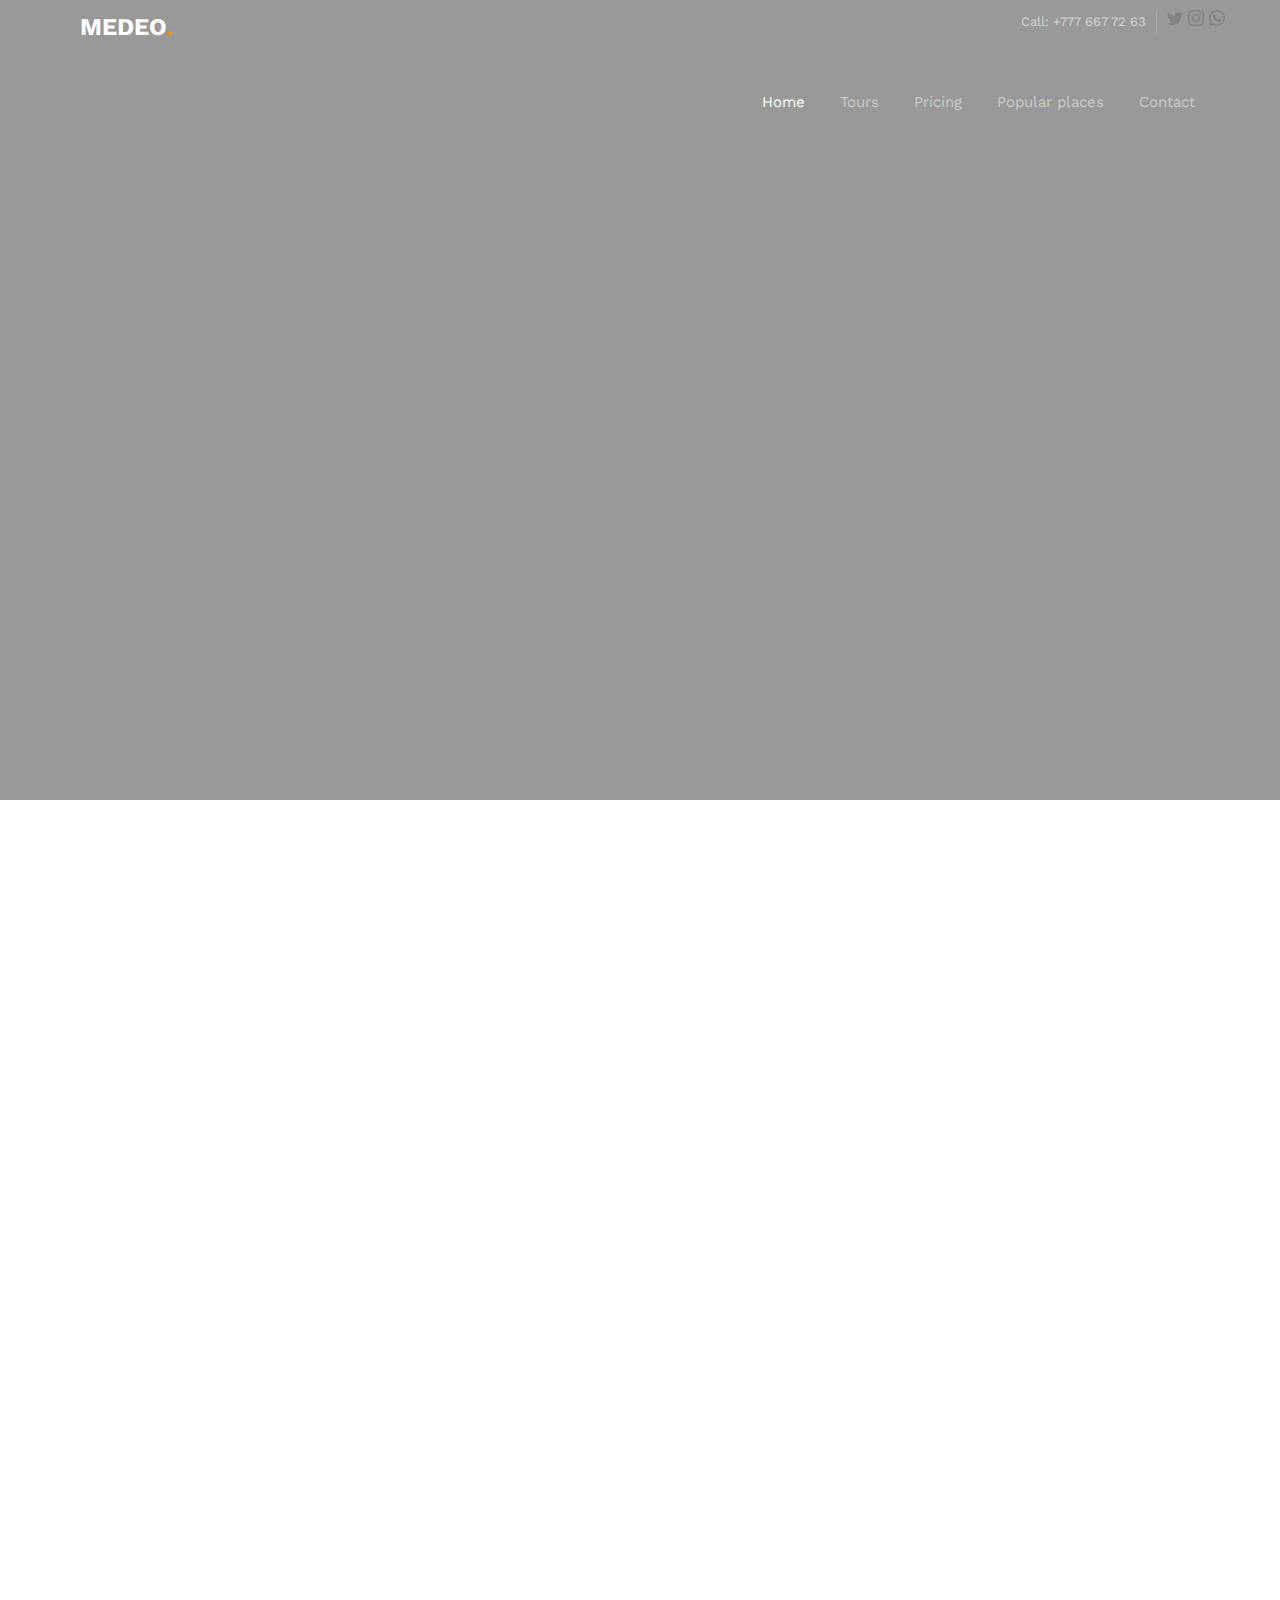
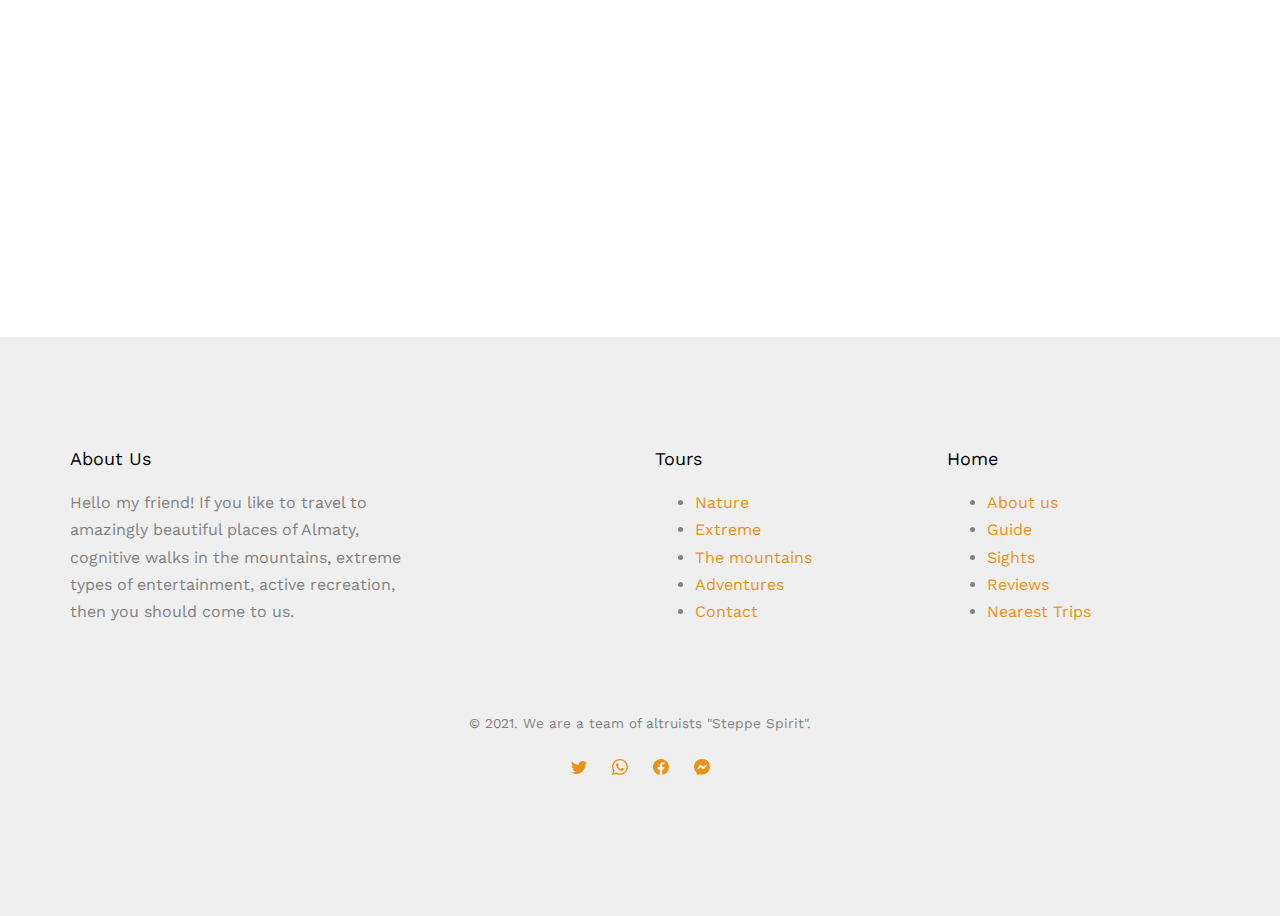
<file: pricing.html>
<!DOCTYPE HTML>
	<html>
		<head>
		<meta charset="utf-8">
		<meta http-equiv="X-UA-Compatible" content="IE=edge">
		<title>Learn &mdash; Tourists</title>
		<meta name="viewport" content="width=device-width, initial-scale=1">
		 
		<link href="https://fonts.googleapis.com/css?family=Work+Sans:300,400,500,700,800" rel="stylesheet">
		
		 
		<link rel="stylesheet" href="css/animate.css">
		<link rel="stylesheet" href="css/icomoon.css">
		<link rel="stylesheet" href="css/bootstrap.css">
		<link rel="stylesheet" href="css/magnific-popup.css">
		<link rel="stylesheet" href="css/owl.carousel.min.css">
		<link rel="stylesheet" href="css/owl.theme.default.min.css">
		<link rel="stylesheet" href="css/style.css">
	
		<script src="js/modernizr-2.6.2.min.js"></script>
		 
	
		</head>
		<body>
			
		 
		<div id="learn">
		<nav class="nav" >
			<div class="top">
				<div class="container">
					<div class="row">
						<div class="col-xs-1">
							<div id="logo"><a href="index.html">Medeo<span>.</span></a></div>
						  </div>
						  <div class="col-xs-20 text-right">
							<p class="num">Call: +777 667 72 63 </p>
							<ul class="social">
								<svg xmlns="http://www.w3.org/2000/svg" width="16" height="16" fill="currentColor" class="bi bi-twitter" viewBox="0 0 16 16">
									<path d="M5.026 15c6.038 0 9.341-5.003 9.341-9.334 0-.14 0-.282-.006-.422A6.685 6.685 0 0 0 16 3.542a6.658 6.658 0 0 1-1.889.518 3.301 3.301 0 0 0 1.447-1.817 6.533 6.533 0 0 1-2.087.793A3.286 3.286 0 0 0 7.875 6.03a9.325 9.325 0 0 1-6.767-3.429 3.289 3.289 0 0 0 1.018 4.382A3.323 3.323 0 0 1 .64 6.575v.045a3.288 3.288 0 0 0 2.632 3.218 3.203 3.203 0 0 1-.865.115 3.23 3.23 0 0 1-.614-.057 3.283 3.283 0 0 0 3.067 2.277A6.588 6.588 0 0 1 .78 13.58a6.32 6.32 0 0 1-.78-.045A9.344 9.344 0 0 0 5.026 15z"/>
								</svg>
								  <svg xmlns="http://www.w3.org/2000/svg" width="16" height="16" fill="currentColor" class="bi bi-instagram" viewBox="0 0 16 16">
									<path d="M8 0C5.829 0 5.556.01 4.703.048 3.85.088 3.269.222 2.76.42a3.917 3.917 0 0 0-1.417.923A3.927 3.927 0 0 0 .42 2.76C.222 3.268.087 3.85.048 4.7.01 5.555 0 5.827 0 8.001c0 2.172.01 2.444.048 3.297.04.852.174 1.433.372 1.942.205.526.478.972.923 1.417.444.445.89.719 1.416.923.51.198 1.09.333 1.942.372C5.555 15.99 5.827 16 8 16s2.444-.01 3.298-.048c.851-.04 1.434-.174 1.943-.372a3.916 3.916 0 0 0 1.416-.923c.445-.445.718-.891.923-1.417.197-.509.332-1.09.372-1.942C15.99 10.445 16 10.173 16 8s-.01-2.445-.048-3.299c-.04-.851-.175-1.433-.372-1.941a3.926 3.926 0 0 0-.923-1.417A3.911 3.911 0 0 0 13.24.42c-.51-.198-1.092-.333-1.943-.372C10.443.01 10.172 0 7.998 0h.003zm-.717 1.442h.718c2.136 0 2.389.007 3.232.046.78.035 1.204.166 1.486.275.373.145.64.319.92.599.28.28.453.546.598.92.11.281.24.705.275 1.485.039.843.047 1.096.047 3.231s-.008 2.389-.047 3.232c-.035.78-.166 1.203-.275 1.485a2.47 2.47 0 0 1-.599.919c-.28.28-.546.453-.92.598-.28.11-.704.24-1.485.276-.843.038-1.096.047-3.232.047s-2.39-.009-3.233-.047c-.78-.036-1.203-.166-1.485-.276a2.478 2.478 0 0 1-.92-.598 2.48 2.48 0 0 1-.6-.92c-.109-.281-.24-.705-.275-1.485-.038-.843-.046-1.096-.046-3.233 0-2.136.008-2.388.046-3.231.036-.78.166-1.204.276-1.486.145-.373.319-.64.599-.92.28-.28.546-.453.92-.598.282-.11.705-.24 1.485-.276.738-.034 1.024-.044 2.515-.045v.002zm4.988 1.328a.96.96 0 1 0 0 1.92.96.96 0 0 0 0-1.92zm-4.27 1.122a4.109 4.109 0 1 0 0 8.217 4.109 4.109 0 0 0 0-8.217zm0 1.441a2.667 2.667 0 1 1 0 5.334 2.667 2.667 0 0 1 0-5.334z"/>
								  </svg>
								  <svg xmlns="http://www.w3.org/2000/svg" width="16" height="16" fill="currentColor" class="bi bi-whatsapp" viewBox="0 0 16 16">
									<path d="M13.601 2.326A7.854 7.854 0 0 0 7.994 0C3.627 0 .068 3.558.064 7.926c0 1.399.366 2.76 1.057 3.965L0 16l4.204-1.102a7.933 7.933 0 0 0 3.79.965h.004c4.368 0 7.926-3.558 7.93-7.93A7.898 7.898 0 0 0 13.6 2.326zM7.994 14.521a6.573 6.573 0 0 1-3.356-.92l-.24-.144-2.494.654.666-2.433-.156-.251a6.56 6.56 0 0 1-1.007-3.505c0-3.626 2.957-6.584 6.591-6.584a6.56 6.56 0 0 1 4.66 1.931 6.557 6.557 0 0 1 1.928 4.66c-.004 3.639-2.961 6.592-6.592 6.592zm3.615-4.934c-.197-.099-1.17-.578-1.353-.646-.182-.065-.315-.099-.445.099-.133.197-.513.646-.627.775-.114.133-.232.148-.43.05-.197-.1-.836-.308-1.592-.985-.59-.525-.985-1.175-1.103-1.372-.114-.198-.011-.304.088-.403.087-.088.197-.232.296-.346.1-.114.133-.198.198-.33.065-.134.034-.248-.015-.347-.05-.099-.445-1.076-.612-1.47-.16-.389-.323-.335-.445-.34-.114-.007-.247-.007-.38-.007a.729.729 0 0 0-.529.247c-.182.198-.691.677-.691 1.654 0 .977.71 1.916.81 2.049.098.133 1.394 2.132 3.383 2.992.47.205.84.326 1.129.418.475.152.904.129 1.246.08.38-.058 1.171-.48 1.338-.943.164-.464.164-.86.114-.943-.049-.084-.182-.133-.38-.232z"/>
								  </svg>
							</svg>
								 
							</ul>
						</div>
					</div>
				</div>
			</div>
			<div class="top-menu">
				<div class="container">
					<div class="row">
						<div class="col-xs-1">
	
						</div>
						<div class="col-xs-11 text-right menu-1">
							<ul>
								<li class="active"><a href="index.html">Home</a></li>
								<li><a href="tours.html">Tours</a></li>
								<li><a href="pricing.html">Pricing</a></li>
								 
								<li class="has-dropdown">
									<a href="blog.html">Popular places</a>
									<ul class="dropdown">
										<li><a href="medeu.html">Medeu</a></li>
										<li><a href="shymbulak.html">Shymbulak</a></li>
										<li><a href="sharyn.html">Sharyn</a></li>
										<li><a href="kayindy.html">Kayindy</a></li>
										<li><a href="koktobe.html">Koktobe</a></li>
									</ul>
								</li>
								<li><a href="contact.html">Contact</a></li>
								 
							 
							</ul>
						</div>
					</div>
					
				</div>
			</div>
		</nav>
	
		<header id="header" class="cover" role="banner" style="background-image:url(https://kazaknews.kz/wp-content/uploads/2019/11/8cf1ed4e-4231-4c9a-a58d-00dd8ac74923.jpeg);" data-stellar-background-ratio="0.5">
			<div class="overlay"></div>
			<div class="container">
				<div class="row">
					<div class="col-md-8 col-md-offset-2 text-center">
						<div class="display-t">
							<div class="display-tc animate-box" data-animate-effect="fadeIn">
								<h1>Pricing Plan</h1>
								 
							</div>
						</div>
					</div>
				</div>
			</div>
		</header>
	
		<div id="pricing1">
			<div class="container">
				<div class="row">
					<div class="pricing">
						<div class="col-md-3 animate-box">
							<div class="price-box">
								<h2 class="pricing-plan"> Kolsai-Kayindy-Charyn-Cheryny</h2>
								<div class="price"><sup class="currency">$</sup>9<small>2 DAYS</small></div>
								<ul class="classes">
									<li>Comfortable transfer</li>
									<li class="color">Accommodation in guest houses in Saty settlement</li>
									<li>Meals (breakfast and dinner on the first day; breakfast and lunch on the second)</li>
									<li class="color">Entrance fees to the national parks "Kolsai Lakes" and "Charynsky"</li>
									<li> Travel by UAZ to Kayinda</li>
									<li> Evening program</li>
								 
								 
				
								</ul>
								<a href="#" class="btn btn-select-plan btn-sm">Select Plan</a>
							</div>
						</div>
	
						<div class="col-md-3 animate-box">
							<div class="price-box">
								<h2 class="pricing-plan"> Kolsai Island, Kaindy Island, Charyn</h2>
								<div class="price"><sup class="currency">$</sup>77<small>3 DAYS</small></div>
								<ul class="classes">
									<li>Comfortable transfer</li>
									<li class="color">Santa Claus and Snow Maiden</li>
									<li>‌Festive Dinner</li>
									<li class="color">‌Welcome drink and buffet</li>
									<li> New Year show program</li>
									<li class="color">Entrance fees to the national parks "Kolsai Lakes" and "Charynsky"</li>
									<li>Travel by UAZ to Kayinda</li>
								</ul>
							 
								<a href="#" class="btn btn-select-plan btn-sm">Select Plan</a>
							</div>
						</div>
	
						<div class="col-md-3 animate-box">
							<div class="price-box ">
								<h2 class="pricing-plan"> House in the mountains</h2>
								<div class="price"><sup class="currency">$</sup>88<small>1 DAYS</small></div>
								<ul class="classes">
									<li>House</li>
									<li class="color">Bath for 1 hour  </li>
									<li>Breakfast products</li>
									<li class="color">Projector (large screen for watching movies)</li>
									<li>Brazier (firewood, coals must be brought with you)</li>
									<li class="color">Wi-fi in the house</li>
									<li>All the necessary accessories for your convenience: bathrobes, hairdryer, slippers, towels</li>
								</ul>
							 
								<a href="#" class="btn btn-select-plan btn-sm">Select Plan</a>
							</div>
						</div>
	
						<div class="col-md-3 animate-box">
							<div class="price-box">
								<h2 class="pricing-plan">Skiing in the ski resort Karakol.</h2>
								<div class="price"><sup class="currency">$</sup>178<small>5 DAYS</small></div>
								<ul class="classes">
									<li>Transfer Almaty - Karakol - Almaty</li>
									<li class="color">Accommodation in the best hotels in the city of Karakol</li>
									<li>Transfer to the ski base and back( three days)</li>
									<li class="color">Breakfasts during your stay</li>
									<li>Dinner all days (during your stay and only in hotels)</li>
									<li class="color">Festive dinner at the Restaurant</li>
									 
								</ul>
							 
								<a href="#" class="btn btn-select-plan btn-sm">Select Plan</a>
							</div>
						</div>
					</div>
				</div>
			</div>
		</div>
		
		
		<div id="started" style="background-image:url(https://24.kz/images/AIGUL/96/4.jpg);">
			<div class="container">
				<div class="row animate-box">
					<div class="col-md-8 col-md-offset-2 text-center heading">
						 
						<h2>Book Soon</h2>
						<p>Until the New Year, there was very little time left! In anticipation of the New Year, fulfill your dream, and we will help you in this. Were you interested? If so, book as soon as possible. If not, then call the manager, you will be answered immediately
							Further prepare your eyes to the real winter beauty and do not forget the hot earrings and a thermos with tea.</p>
					</div>
				</div>
				<div class="row animate-box">
					<div class="col-md-8 col-md-offset-2 text-center">
						<p><a href="contact.html" class="btn btn-default btn-lg">Sign up</a></p>
					</div>
				</div>
			</div>
		</div>
		<footer id="footer" role="contentinfo">
			<div class="container">
				<div class="row row-pb-md">
					<div class="col-md-4 widget">
						<h4>About Us</h4>
						<p>Hello my friend! If you like to travel to amazingly beautiful places of Almaty,
							cognitive walks in the mountains, extreme types of entertainment, active recreation,
							 then you should come to us.</p>
					</div>
					<div class="col-md-2 col-sm-6 col-xs-6 col-md-push-2">
						<h4>Tours</h4>
						<ul class="footer-links">
							<li><a href="#">Nature</a></li>
							<li><a href="#">Extreme</a></li>
							<li><a href="#">The mountains</a></li>
							<li><a href="#">Adventures</a></li>
							<li><a href="#">Contact</a></li>
						</ul>
					</div>
	
					<div class="col-md-2 col-sm-4 col-xs-6 col-md-push-3">
						<h4> Home</h4>
						<ul class="footer-links">
							<li><a href="#">About us</a></li>
							<li><a href="#">Guide</a></li>
							<li><a href="#"> Sights</a></li>
							<li><a href="#"> Reviews</a></li>
							<li><a href="#">Nearest Trips</a></li>
						</ul>
					</div>
	
					 
				</div>
	
				<div class="row copyright">
					<div class="col-md-12 text-center">
						<p>
							<small class="block">&copy; 2021. We are a team of altruists "Steppe Spirit".</small> 
							<small class="block"> </small>
						</p>
						<p>
							<ul class="social-icons">
								<li><a><svg xmlns="http://www.w3.org/2000/svg" width="16" height="16" fill="currentColor" class="bi bi-twitter" viewBox="0 0 16 16">
									<path d="M5.026 15c6.038 0 9.341-5.003 9.341-9.334 0-.14 0-.282-.006-.422A6.685 6.685 0 0 0 16 3.542a6.658 6.658 0 0 1-1.889.518 3.301 3.301 0 0 0 1.447-1.817 6.533 6.533 0 0 1-2.087.793A3.286 3.286 0 0 0 7.875 6.03a9.325 9.325 0 0 1-6.767-3.429 3.289 3.289 0 0 0 1.018 4.382A3.323 3.323 0 0 1 .64 6.575v.045a3.288 3.288 0 0 0 2.632 3.218 3.203 3.203 0 0 1-.865.115 3.23 3.23 0 0 1-.614-.057 3.283 3.283 0 0 0 3.067 2.277A6.588 6.588 0 0 1 .78 13.58a6.32 6.32 0 0 1-.78-.045A9.344 9.344 0 0 0 5.026 15z"/>
								  </svg></a></li>
								<li><a ><svg xmlns="http://www.w3.org/2000/svg" width="16" height="16" fill="currentColor" class="bi bi-whatsapp" viewBox="0 0 16 16">
									<path d="M13.601 2.326A7.854 7.854 0 0 0 7.994 0C3.627 0 .068 3.558.064 7.926c0 1.399.366 2.76 1.057 3.965L0 16l4.204-1.102a7.933 7.933 0 0 0 3.79.965h.004c4.368 0 7.926-3.558 7.93-7.93A7.898 7.898 0 0 0 13.6 2.326zM7.994 14.521a6.573 6.573 0 0 1-3.356-.92l-.24-.144-2.494.654.666-2.433-.156-.251a6.56 6.56 0 0 1-1.007-3.505c0-3.626 2.957-6.584 6.591-6.584a6.56 6.56 0 0 1 4.66 1.931 6.557 6.557 0 0 1 1.928 4.66c-.004 3.639-2.961 6.592-6.592 6.592zm3.615-4.934c-.197-.099-1.17-.578-1.353-.646-.182-.065-.315-.099-.445.099-.133.197-.513.646-.627.775-.114.133-.232.148-.43.05-.197-.1-.836-.308-1.592-.985-.59-.525-.985-1.175-1.103-1.372-.114-.198-.011-.304.088-.403.087-.088.197-.232.296-.346.1-.114.133-.198.198-.33.065-.134.034-.248-.015-.347-.05-.099-.445-1.076-.612-1.47-.16-.389-.323-.335-.445-.34-.114-.007-.247-.007-.38-.007a.729.729 0 0 0-.529.247c-.182.198-.691.677-.691 1.654 0 .977.71 1.916.81 2.049.098.133 1.394 2.132 3.383 2.992.47.205.84.326 1.129.418.475.152.904.129 1.246.08.38-.058 1.171-.48 1.338-.943.164-.464.164-.86.114-.943-.049-.084-.182-.133-.38-.232z"/>
								  </svg></a></li>
								<li><a><svg xmlns="http://www.w3.org/2000/svg" width="16" height="16" fill="currentColor" class="bi bi-facebook" viewBox="0 0 16 16">
									<path d="M16 8.049c0-4.446-3.582-8.05-8-8.05C3.58 0-.002 3.603-.002 8.05c0 4.017 2.926 7.347 6.75 7.951v-5.625h-2.03V8.05H6.75V6.275c0-2.017 1.195-3.131 3.022-3.131.876 0 1.791.157 1.791.157v1.98h-1.009c-.993 0-1.303.621-1.303 1.258v1.51h2.218l-.354 2.326H9.25V16c3.824-.604 6.75-3.934 6.75-7.951z"/>
								  </svg></a></li>
								<li><a><svg xmlns="http://www.w3.org/2000/svg" width="16" height="16" fill="currentColor" class="bi bi-messenger" viewBox="0 0 16 16">
									<path d="M0 7.76C0 3.301 3.493 0 8 0s8 3.301 8 7.76-3.493 7.76-8 7.76c-.81 0-1.586-.107-2.316-.307a.639.639 0 0 0-.427.03l-1.588.702a.64.64 0 0 1-.898-.566l-.044-1.423a.639.639 0 0 0-.215-.456C.956 12.108 0 10.092 0 7.76zm5.546-1.459-2.35 3.728c-.225.358.214.761.551.506l2.525-1.916a.48.48 0 0 1 .578-.002l1.869 1.402a1.2 1.2 0 0 0 1.735-.32l2.35-3.728c.226-.358-.214-.761-.551-.506L9.728 7.381a.48.48 0 0 1-.578.002L7.281 5.98a1.2 1.2 0 0 0-1.735.32z"/>
								  </svg></a></li>
							</ul>
						</p>
					</div>
				</div>
	
			</div>
		</footer>
		
	
		<div class="gototop js-top">
			<a href="#" class="js-gotop"><i class="icon-arrow-up"></i></a>
		</div>
		
	 
		<script src="js/jquery.min.js"></script>
		<script src="js/jquery.easing.1.3.js"></script>
		<script src="js/bootstrap.min.js"></script>
		<script src="js/jquery.waypoints.min.js"></script>
		<script src="js/jquery.stellar.min.js"></script>
		<script src="js/owl.carousel.min.js"></script>
		<script src="js/jquery.countTo.js"></script>
		<script src="js/jquery.magnific-popup.min.js"></script>
		<script src="js/magnific-popup-options.js"></script>
		<script src="js/main.js"></script>
	
		</body>
	</html>
</file>
<file: css/icomoon.css>
@font-face {
  font-family: 'icomoon';
  src:  url('../fonts/icomoon/icomoon.eot?6iuir');
  src:  url('../fonts/icomoon/icomoon.eot?6iuir#iefix') format('embedded-opentype'),
    url('../fonts/icomoon/icomoon.ttf?6iuir') format('truetype'),
    url('../fonts/icomoon/icomoon.woff?6iuir') format('woff'),
    url('../fonts/icomoon/icomoon.svg?6iuir#icomoon') format('svg');
  font-weight: normal;
  font-style: normal;
}

[class^="icon-"], [class*=" icon-"] {
  /* use !important to prevent issues with browser extensions that change fonts */
  font-family: 'icomoon' !important;
  /*speak: none;*/
  font-style: normal;
  font-weight: normal;
  font-variant: normal;
  text-transform: none;
  line-height: 1;

  /* Better Font Rendering =========== */
  -webkit-font-smoothing: antialiased;
  -moz-osx-font-smoothing: grayscale;
}

.icon-eye:before {
  content: "\e000";
}
.icon-paper-clip:before {
  content: "\e001";
}
.icon-mail:before {
  content: "\e002";
}
.icon-toggle:before {
  content: "\e003";
}
.icon-layout:before {
  content: "\e004";
}
.icon-link:before {
  content: "\e005";
}
.icon-bell:before {
  content: "\e006";
}
.icon-lock:before {
  content: "\e007";
}
.icon-unlock:before {
  content: "\e008";
}
.icon-ribbon:before {
  content: "\e009";
}
.icon-image:before {
  content: "\e010";
}
.icon-signal:before {
  content: "\e011";
}
.icon-target:before {
  content: "\e012";
}
.icon-clipboard:before {
  content: "\e013";
}
.icon-clock:before {
  content: "\e014";
}
.icon-watch:before {
  content: "\e015";
}
.icon-air-play:before {
  content: "\e016";
}
.icon-camera:before {
  content: "\e017";
}
.icon-video:before {
  content: "\e018";
}
.icon-disc:before {
  content: "\e019";
}
.icon-printer:before {
  content: "\e020";
}
.icon-monitor:before {
  content: "\e021";
}
.icon-server:before {
  content: "\e022";
}
.icon-cog:before {
  content: "\e023";
}
.icon-heart:before {
  content: "\e024";
}
.icon-paragraph:before {
  content: "\e025";
}
.icon-align-justify:before {
  content: "\e026";
}
.icon-align-left:before {
  content: "\e027";
}
.icon-align-center:before {
  content: "\e028";
}
.icon-align-right:before {
  content: "\e029";
}
.icon-book:before {
  content: "\e030";
}
.icon-layers:before {
  content: "\e031";
}
.icon-stack:before {
  content: "\e032";
}
.icon-stack-2:before {
  content: "\e033";
}
.icon-paper:before {
  content: "\e034";
}
.icon-paper-stack:before {
  content: "\e035";
}
.icon-search:before {
  content: "\e036";
}
.icon-zoom-in:before {
  content: "\e037";
}
.icon-zoom-out:before {
  content: "\e038";
}
.icon-reply:before {
  content: "\e039";
}
.icon-circle-plus:before {
  content: "\e040";
}
.icon-circle-minus:before {
  content: "\e041";
}
.icon-circle-check:before {
  content: "\e042";
}
.icon-circle-cross:before {
  content: "\e043";
}
.icon-square-plus:before {
  content: "\e044";
}
.icon-square-minus:before {
  content: "\e045";
}
.icon-square-check:before {
  content: "\e046";
}
.icon-square-cross:before {
  content: "\e047";
}
.icon-microphone:before {
  content: "\e048";
}
.icon-record:before {
  content: "\e049";
}
.icon-skip-back:before {
  content: "\e050";
}
.icon-rewind:before {
  content: "\e051";
}
.icon-play:before {
  content: "\e052";
}
.icon-pause:before {
  content: "\e053";
}
.icon-stop:before {
  content: "\e054";
}
.icon-fast-forward:before {
  content: "\e055";
}
.icon-skip-forward:before {
  content: "\e056";
}
.icon-shuffle:before {
  content: "\e057";
}
.icon-repeat:before {
  content: "\e058";
}
.icon-folder:before {
  content: "\e059";
}
.icon-umbrella:before {
  content: "\e060";
}
.icon-moon:before {
  content: "\e061";
}
.icon-thermometer:before {
  content: "\e062";
}
.icon-drop:before {
  content: "\e063";
}
.icon-sun:before {
  content: "\e064";
}
.icon-cloud:before {
  content: "\e065";
}
.icon-cloud-upload:before {
  content: "\e066";
}
.icon-cloud-download:before {
  content: "\e067";
}
.icon-upload:before {
  content: "\e068";
}
.icon-download:before {
  content: "\e069";
}
.icon-location:before {
  content: "\e070";
}
.icon-location-2:before {
  content: "\e071";
}
.icon-map:before {
  content: "\e072";
}
.icon-battery:before {
  content: "\e073";
}
.icon-head:before {
  content: "\e074";
}
.icon-briefcase:before {
  content: "\e075";
}
.icon-speech-bubble:before {
  content: "\e076";
}
.icon-anchor:before {
  content: "\e077";
}
.icon-globe:before {
  content: "\e078";
}
.icon-box:before {
  content: "\e079";
}
.icon-reload:before {
  content: "\e080";
}
.icon-share:before {
  content: "\e081";
}
.icon-marquee:before {
  content: "\e082";
}
.icon-marquee-plus:before {
  content: "\e083";
}
.icon-marquee-minus:before {
  content: "\e084";
}
.icon-tag:before {
  content: "\e085";
}
.icon-power:before {
  content: "\e086";
}
.icon-command:before {
  content: "\e087";
}
.icon-alt:before {
  content: "\e088";
}
.icon-esc:before {
  content: "\e089";
}
.icon-bar-graph:before {
  content: "\e090";
}
.icon-bar-graph-2:before {
  content: "\e091";
}
.icon-pie-graph:before {
  content: "\e092";
}
.icon-star:before {
  content: "\e093";
}
.icon-arrow-left:before {
  content: "\e094";
}
.icon-arrow-right:before {
  content: "\e095";
}
.icon-arrow-up:before {
  content: "\e096";
}
.icon-arrow-down:before {
  content: "\e097";
}
.icon-volume:before {
  content: "\e098";
}
.icon-mute:before {
  content: "\e099";
}
.icon-content-right:before {
  content: "\e100";
}
.icon-content-left:before {
  content: "\e101";
}
.icon-grid:before {
  content: "\e102";
}
.icon-grid-2:before {
  content: "\e103";
}
.icon-columns:before {
  content: "\e104";
}
.icon-loader:before {
  content: "\e105";
}
.icon-bag:before {
  content: "\e106";
}
.icon-ban:before {
  content: "\e107";
}
.icon-flag:before {
  content: "\e108";
}
.icon-trash:before {
  content: "\e109";
}
.icon-expand:before {
  content: "\e110";
}
.icon-contract:before {
  content: "\e111";
}
.icon-maximize:before {
  content: "\e112";
}
.icon-minimize:before {
  content: "\e113";
}
.icon-plus:before {
  content: "\e114";
}
.icon-minus:before {
  content: "\e115";
}
.icon-check:before {
  content: "\e116";
}
.icon-cross:before {
  content: "\e117";
}
.icon-move:before {
  content: "\e118";
}
.icon-delete:before {
  content: "\e119";
}
.icon-menu:before {
  content: "\e120";
}
.icon-archive:before {
  content: "\e121";
}
.icon-inbox:before {
  content: "\e122";
}
.icon-outbox:before {
  content: "\e123";
}
.icon-file:before {
  content: "\e124";
}
.icon-file-add:before {
  content: "\e125";
}
.icon-file-subtract:before {
  content: "\e126";
}
.icon-help:before {
  content: "\e127";
}
.icon-open:before {
  content: "\e128";
}
.icon-ellipsis:before {
  content: "\e129";
}
.icon-add-to-list:before {
  content: "\e900";
}
.icon-classic-computer:before {
  content: "\e901";
}
.icon-controller-fast-backward:before {
  content: "\e902";
}
.icon-creative-commons-attribution:before {
  content: "\e903";
}
.icon-creative-commons-noderivs:before {
  content: "\e904";
}
.icon-creative-commons-noncommercial-eu:before {
  content: "\e905";
}
.icon-creative-commons-noncommercial-us:before {
  content: "\e906";
}
.icon-creative-commons-public-domain:before {
  content: "\e907";
}
.icon-creative-commons-remix:before {
  content: "\e908";
}
.icon-creative-commons-share:before {
  content: "\e909";
}
.icon-creative-commons-sharealike:before {
  content: "\e90a";
}
.icon-creative-commons:before {
  content: "\e90b";
}
.icon-document-landscape:before {
  content: "\e90c";
}
.icon-remove-user:before {
  content: "\e90d";
}
.icon-warning:before {
  content: "\e90e";
}
.icon-arrow-bold-down:before {
  content: "\e90f";
}
.icon-arrow-bold-left:before {
  content: "\e910";
}
.icon-arrow-bold-right:before {
  content: "\e911";
}
.icon-arrow-bold-up:before {
  content: "\e912";
}
.icon-arrow-down2:before {
  content: "\e913";
}
.icon-arrow-left2:before {
  content: "\e914";
}
.icon-arrow-long-down:before {
  content: "\e915";
}
.icon-arrow-long-left:before {
  content: "\e916";
}
.icon-arrow-long-right:before {
  content: "\e917";
}
.icon-arrow-long-up:before {
  content: "\e918";
}
.icon-arrow-right2:before {
  content: "\e919";
}
.icon-arrow-up2:before {
  content: "\e91a";
}
.icon-arrow-with-circle-down:before {
  content: "\e91b";
}
.icon-arrow-with-circle-left:before {
  content: "\e91c";
}
.icon-arrow-with-circle-right:before {
  content: "\e91d";
}
.icon-arrow-with-circle-up:before {
  content: "\e91e";
}
.icon-bookmark:before {
  content: "\e91f";
}
.icon-bookmarks:before {
  content: "\e920";
}
.icon-chevron-down:before {
  content: "\e921";
}
.icon-chevron-left:before {
  content: "\e922";
}
.icon-chevron-right:before {
  content: "\e923";
}
.icon-chevron-small-down:before {
  content: "\e924";
}
.icon-chevron-small-left:before {
  content: "\e925";
}
.icon-chevron-small-right:before {
  content: "\e926";
}
.icon-chevron-small-up:before {
  content: "\e927";
}
.icon-chevron-thin-down:before {
  content: "\e928";
}
.icon-chevron-thin-left:before {
  content: "\e929";
}
.icon-chevron-thin-right:before {
  content: "\e92a";
}
.icon-chevron-thin-up:before {
  content: "\e92b";
}
.icon-chevron-up:before {
  content: "\e92c";
}
.icon-chevron-with-circle-down:before {
  content: "\e92d";
}
.icon-chevron-with-circle-left:before {
  content: "\e92e";
}
.icon-chevron-with-circle-right:before {
  content: "\e92f";
}
.icon-chevron-with-circle-up:before {
  content: "\e930";
}
.icon-cloud2:before {
  content: "\e931";
}
.icon-controller-fast-forward:before {
  content: "\e932";
}
.icon-controller-jump-to-start:before {
  content: "\e933";
}
.icon-controller-next:before {
  content: "\e934";
}
.icon-controller-paus:before {
  content: "\e935";
}
.icon-controller-play:before {
  content: "\e936";
}
.icon-controller-record:before {
  content: "\e937";
}
.icon-controller-stop:before {
  content: "\e938";
}
.icon-controller-volume:before {
  content: "\e939";
}
.icon-dot-single:before {
  content: "\e93a";
}
.icon-dots-three-horizontal:before {
  content: "\e93b";
}
.icon-dots-three-vertical:before {
  content: "\e93c";
}
.icon-dots-two-horizontal:before {
  content: "\e93d";
}
.icon-dots-two-vertical:before {
  content: "\e93e";
}
.icon-download2:before {
  content: "\e93f";
}
.icon-emoji-flirt:before {
  content: "\e940";
}
.icon-flow-branch:before {
  content: "\e941";
}
.icon-flow-cascade:before {
  content: "\e942";
}
.icon-flow-line:before {
  content: "\e943";
}
.icon-flow-parallel:before {
  content: "\e944";
}
.icon-flow-tree:before {
  content: "\e945";
}
.icon-install:before {
  content: "\e946";
}
.icon-layers2:before {
  content: "\e947";
}
.icon-open-book:before {
  content: "\e948";
}
.icon-resize-100:before {
  content: "\e949";
}
.icon-resize-full-screen:before {
  content: "\e94a";
}
.icon-save:before {
  content: "\e94b";
}
.icon-select-arrows:before {
  content: "\e94c";
}
.icon-sound-mute:before {
  content: "\e94d";
}
.icon-sound:before {
  content: "\e94e";
}
.icon-trash2:before {
  content: "\e94f";
}
.icon-triangle-down:before {
  content: "\e950";
}
.icon-triangle-left:before {
  content: "\e951";
}
.icon-triangle-right:before {
  content: "\e952";
}
.icon-triangle-up:before {
  content: "\e953";
}
.icon-uninstall:before {
  content: "\e954";
}
.icon-upload-to-cloud:before {
  content: "\e955";
}
.icon-upload2:before {
  content: "\e956";
}
.icon-add-user:before {
  content: "\e957";
}
.icon-address:before {
  content: "\e958";
}
.icon-adjust:before {
  content: "\e959";
}
.icon-air:before {
  content: "\e95a";
}
.icon-aircraft-landing:before {
  content: "\e95b";
}
.icon-aircraft-take-off:before {
  content: "\e95c";
}
.icon-aircraft:before {
  content: "\e95d";
}
.icon-align-bottom:before {
  content: "\e95e";
}
.icon-align-horizontal-middle:before {
  content: "\e95f";
}
.icon-align-left2:before {
  content: "\e960";
}
.icon-align-right2:before {
  content: "\e961";
}
.icon-align-top:before {
  content: "\e962";
}
.icon-align-vertical-middle:before {
  content: "\e963";
}
.icon-archive2:before {
  content: "\e964";
}
.icon-area-graph:before {
  content: "\e965";
}
.icon-attachment:before {
  content: "\e966";
}
.icon-awareness-ribbon:before {
  content: "\e967";
}
.icon-back-in-time:before {
  content: "\e968";
}
.icon-back:before {
  content: "\e969";
}
.icon-bar-graph2:before {
  content: "\e96a";
}
.icon-battery2:before {
  content: "\e96b";
}
.icon-beamed-note:before {
  content: "\e96c";
}
.icon-bell2:before {
  content: "\e96d";
}
.icon-blackboard:before {
  content: "\e96e";
}
.icon-block:before {
  content: "\e96f";
}
.icon-book2:before {
  content: "\e970";
}
.icon-bowl:before {
  content: "\e971";
}
.icon-box2:before {
  content: "\e972";
}
.icon-briefcase2:before {
  content: "\e973";
}
.icon-browser:before {
  content: "\e974";
}
.icon-brush:before {
  content: "\e975";
}
.icon-bucket:before {
  content: "\e976";
}
.icon-cake:before {
  content: "\e977";
}
.icon-calculator:before {
  content: "\e978";
}
.icon-calendar:before {
  content: "\e979";
}
.icon-camera2:before {
  content: "\e97a";
}
.icon-ccw:before {
  content: "\e97b";
}
.icon-chat:before {
  content: "\e97c";
}
.icon-check2:before {
  content: "\e97d";
}
.icon-time-slot:before{
  content: "\e97d";
}
.icon-circle-with-cross:before {
  content: "\e97e";
}
.icon-circle-with-minus:before {
  content: "\e97f";
}
.icon-circle-with-plus:before {
  content: "\e980";
}
.icon-circle:before {
  content: "\e981";
}
.icon-circular-graph:before {
  content: "\e982";
}
.icon-clapperboard:before {
  content: "\e983";
}
.icon-clipboard2:before {
  content: "\e984";
}
.icon-clock2:before {
  content: "\e985";
}
.icon-code:before {
  content: "\e986";
}
.icon-cog2:before {
  content: "\e987";
}
.icon-colours:before {
  content: "\e988";
}
.icon-compass:before {
  content: "\e989";
}
.icon-copy:before {
  content: "\e98a";
}
.icon-credit-card:before {
  content: "\e98b";
}
.icon-credit:before {
  content: "\e98c";
}
.icon-cross2:before {
  content: "\e98d";
}
.icon-cup:before {
  content: "\e98e";
}
.icon-cw:before {
  content: "\e98f";
}
.icon-cycle:before {
  content: "\e990";
}
.icon-database:before {
  content: "\e991";
}
.icon-dial-pad:before {
  content: "\e992";
}
.icon-direction:before {
  content: "\e993";
}
.icon-document:before {
  content: "\e994";
}
.icon-documents:before {
  content: "\e995";
}
.icon-drink:before {
  content: "\e996";
}
.icon-drive:before {
  content: "\e997";
}
.icon-drop2:before {
  content: "\e998";
}
.icon-edit:before {
  content: "\e999";
}
.icon-email:before {
  content: "\e99a";
}
.icon-emoji-happy:before {
  content: "\e99b";
}
.icon-emoji-neutral:before {
  content: "\e99c";
}
.icon-emoji-sad:before {
  content: "\e99d";
}
.icon-erase:before {
  content: "\e99e";
}
.icon-eraser:before {
  content: "\e99f";
}
.icon-export:before {
  content: "\e9a0";
}
.icon-eye2:before {
  content: "\e9a1";
}
.icon-feather:before {
  content: "\e9a2";
}
.icon-flag2:before {
  content: "\e9a3";
}
.icon-flash:before {
  content: "\e9a4";
}
.icon-flashlight:before {
  content: "\e9a5";
}
.icon-flat-brush:before {
  content: "\e9a6";
}
.icon-folder-images:before {
  content: "\e9a7";
}
.icon-folder-music:before {
  content: "\e9a8";
}
.icon-folder-video:before {
  content: "\e9a9";
}
.icon-folder2:before {
  content: "\e9aa";
}
.icon-forward:before {
  content: "\e9ab";
}
.icon-funnel:before {
  content: "\e9ac";
}
.icon-game-controller:before {
  content: "\e9ad";
}
.icon-gauge:before {
  content: "\e9ae";
}
.icon-globe2:before {
  content: "\e9af";
}
.icon-graduation-cap:before {
  content: "\e9b0";
}
.icon-grid2:before {
  content: "\e9b1";
}
.icon-hair-cross:before {
  content: "\e9b2";
}
.icon-hand:before {
  content: "\e9b3";
}
.icon-heart-outlined:before {
  content: "\e9b4";
}
.icon-heart2:before {
  content: "\e9b5";
}
.icon-help-with-circle:before {
  content: "\e9b6";
}
.icon-help2:before {
  content: "\e9b7";
}
.icon-home:before {
  content: "\e9b8";
}
.icon-hour-glass:before {
  content: "\e9b9";
}
.icon-image-inverted:before {
  content: "\e9ba";
}
.icon-image2:before {
  content: "\e9bb";
}
.icon-images:before {
  content: "\e9bc";
}
.icon-inbox2:before {
  content: "\e9bd";
}
.icon-infinity:before {
  content: "\e9be";
}
.icon-info-with-circle:before {
  content: "\e9bf";
}
.icon-info:before {
  content: "\e9c0";
}
.icon-key:before {
  content: "\e9c1";
}
.icon-keyboard:before {
  content: "\e9c2";
}
.icon-lab-flask:before {
  content: "\e9c3";
}
.icon-landline:before {
  content: "\e9c4";
}
.icon-language:before {
  content: "\e9c5";
}
.icon-laptop:before {
  content: "\e9c6";
}
.icon-leaf:before {
  content: "\e9c7";
}
.icon-level-down:before {
  content: "\e9c8";
}
.icon-level-up:before {
  content: "\e9c9";
}
.icon-lifebuoy:before {
  content: "\e9ca";
}
.icon-light-bulb:before {
  content: "\e9cb";
}
.icon-light-down:before {
  content: "\e9cc";
}
.icon-light-up:before {
  content: "\e9cd";
}
.icon-line-graph:before {
  content: "\e9ce";
}
.icon-link2:before {
  content: "\e9cf";
}
.icon-list:before {
  content: "\e9d0";
}
.icon-location-pin:before {
  content: "\e9d1";
}
.icon-location2:before {
  content: "\e9d2";
}
.icon-lock-open:before {
  content: "\e9d3";
}
.icon-lock2:before {
  content: "\e9d4";
}
.icon-log-out:before {
  content: "\e9d5";
}
.icon-login:before {
  content: "\e9d6";
}
.icon-loop:before {
  content: "\e9d7";
}
.icon-magnet:before {
  content: "\e9d8";
}
.icon-magnifying-glass:before {
  content: "\e9d9";
}
.icon-mail2:before {
  content: "\e9da";
}
.icon-man:before {
  content: "\e9db";
}
.icon-map2:before {
  content: "\e9dc";
}
.icon-mask:before {
  content: "\e9dd";
}
.icon-medal:before {
  content: "\e9de";
}
.icon-megaphone:before {
  content: "\e9df";
}
.icon-menu2:before {
  content: "\e9e0";
}
.icon-message:before {
  content: "\e9e1";
}
.icon-mic:before {
  content: "\e9e2";
}
.icon-minus2:before {
  content: "\e9e3";
}
.icon-mobile:before {
  content: "\e9e4";
}
.icon-modern-mic:before {
  content: "\e9e5";
}
.icon-moon2:before {
  content: "\e9e6";
}
.icon-mouse:before {
  content: "\e9e7";
}
.icon-music:before {
  content: "\e9e8";
}
.icon-network:before {
  content: "\e9e9";
}
.icon-new-message:before {
  content: "\e9ea";
}
.icon-new:before {
  content: "\e9eb";
}
.icon-news:before {
  content: "\e9ec";
}
.icon-note:before {
  content: "\e9ed";
}
.icon-notification:before {
  content: "\e9ee";
}
.icon-old-mobile:before {
  content: "\e9ef";
}
.icon-old-phone:before {
  content: "\e9f0";
}
.icon-palette:before {
  content: "\e9f1";
}
.icon-paper-plane:before {
  content: "\e9f2";
}
.icon-pencil:before {
  content: "\e9f3";
}
.icon-phone:before {
  content: "\e9f4";
}
.icon-pie-chart:before {
  content: "\e9f5";
}
.icon-pin:before {
  content: "\e9f6";
}
.icon-plus2:before {
  content: "\e9f7";
}
.icon-popup:before {
  content: "\e9f8";
}
.icon-power-plug:before {
  content: "\e9f9";
}
.icon-price-ribbon:before {
  content: "\e9fa";
}
.icon-price-tag:before {
  content: "\e9fb";
}
.icon-print:before {
  content: "\e9fc";
}
.icon-progress-empty:before {
  content: "\e9fd";
}
.icon-progress-full:before {
  content: "\e9fe";
}
.icon-progress-one:before {
  content: "\e9ff";
}
.icon-progress-two:before {
  content: "\ea00";
}
.icon-publish:before {
  content: "\ea01";
}
.icon-quote:before {
  content: "\ea02";
}
.icon-radio:before {
  content: "\ea03";
}
.icon-reply-all:before {
  content: "\ea04";
}
.icon-reply2:before {
  content: "\ea05";
}
.icon-retweet:before {
  content: "\ea06";
}
.icon-rocket:before {
  content: "\ea07";
}
.icon-round-brush:before {
  content: "\ea08";
}
.icon-rss:before {
  content: "\ea09";
}
.icon-ruler:before {
  content: "\ea0a";
}
.icon-scissors:before {
  content: "\ea0b";
}
.icon-share-alternitive:before {
  content: "\ea0c";
}
.icon-share2:before {
  content: "\ea0d";
}
.icon-shareable:before {
  content: "\ea0e";
}
.icon-shield:before {
  content: "\ea0f";
}
.icon-shop:before {
  content: "\ea10";
}
.icon-shopping-bag:before {
  content: "\ea11";
}
.icon-shopping-basket:before {
  content: "\ea12";
}
.icon-shopping-cart:before {
  content: "\ea13";
}
.icon-shuffle2:before {
  content: "\ea14";
}
.icon-signal2:before {
  content: "\ea15";
}
.icon-sound-mix:before {
  content: "\ea16";
}
.icon-sports-club:before {
  content: "\ea17";
}
.icon-spreadsheet:before {
  content: "\ea18";
}
.icon-squared-cross:before {
  content: "\ea19";
}
.icon-squared-minus:before {
  content: "\ea1a";
}
.icon-squared-plus:before {
  content: "\ea1b";
}
.icon-star-outlined:before {
  content: "\ea1c";
}
.icon-star2:before {
  content: "\ea1d";
}
.icon-stopwatch:before {
  content: "\ea1e";
}
.icon-suitcase:before {
  content: "\ea1f";
}
.icon-swap:before {
  content: "\ea20";
}
.icon-sweden:before {
  content: "\ea21";
}
.icon-switch:before {
  content: "\ea22";
}
.icon-tablet:before {
  content: "\ea23";
}
.icon-tag2:before {
  content: "\ea24";
}
.icon-text-document-inverted:before {
  content: "\ea25";
}
.icon-text-document:before {
  content: "\ea26";
}
.icon-text:before {
  content: "\ea27";
}
.icon-thermometer2:before {
  content: "\ea28";
}
.icon-thumbs-down:before {
  content: "\ea29";
}
.icon-thumbs-up:before {
  content: "\ea2a";
}
.icon-thunder-cloud:before {
  content: "\ea2b";
}
.icon-ticket:before {
  content: "\ea2c";
}
.icon-time-slot:before {
  content: "\ea2d";
}
.icon-tools:before {
  content: "\ea2e";
}
.icon-traffic-cone:before {
  content: "\ea2f";
}
.icon-tree:before {
  content: "\ea30";
}
.icon-trophy:before {
  content: "\ea31";
}
.icon-tv:before {
  content: "\ea32";
}
.icon-typing:before {
  content: "\ea33";
}
.icon-unread:before {
  content: "\ea34";
}
.icon-untag:before {
  content: "\ea35";
}
.icon-user:before {
  content: "\ea36";
}
.icon-users:before {
  content: "\ea37";
}
.icon-v-card:before {
  content: "\ea38";
}
.icon-video2:before {
  content: "\ea39";
}
.icon-vinyl:before {
  content: "\ea3a";
}
.icon-voicemail:before {
  content: "\ea3b";
}
.icon-wallet:before {
  content: "\ea3c";
}
.icon-water:before {
  content: "\ea3d";
}
.icon-px-with-circle:before {
  content: "\ea3e";
}
.icon-px:before {
  content: "\ea3f";
}
.icon-basecamp:before {
  content: "\ea40";
}
.icon-behance:before {
  content: "\ea41";
}
.icon-creative-cloud:before {
  content: "\ea42";
}
.icon-dropbox:before {
  content: "\ea43";
}
.icon-evernote:before {
  content: "\ea44";
}
.icon-flattr:before {
  content: "\ea45";
}
.icon-foursquare:before {
  content: "\ea46";
}
.icon-google-drive:before {
  content: "\ea47";
}
.icon-google-hangouts:before {
  content: "\ea48";
}
.icon-grooveshark:before {
  content: "\ea49";
}
.icon-icloud:before {
  content: "\ea4a";
}
.icon-mixi:before {
  content: "\ea4b";
}
.icon-onedrive:before {
  content: "\ea4c";
}
.icon-paypal:before {
  content: "\ea4d";
}
.icon-picasa:before {
  content: "\ea4e";
}
.icon-qq:before {
  content: "\ea4f";
}
.icon-rdio-with-circle:before {
  content: "\ea50";
}
.icon-renren:before {
  content: "\ea51";
}
.icon-scribd:before {
  content: "\ea52";
}
.icon-sina-weibo:before {
  content: "\ea53";
}
.icon-skype-with-circle:before {
  content: "\ea54";
}
.icon-skype:before {
  content: "\ea55";
}
.icon-slideshare:before {
  content: "\ea56";
}
.icon-smashing:before {
  content: "\ea57";
}
.icon-soundcloud:before {
  content: "\ea58";
}
.icon-spotify-with-circle:before {
  content: "\ea59";
}
.icon-spotify:before {
  content: "\ea5a";
}
.icon-swarm:before {
  content: "\ea5b";
}
.icon-vine-with-circle:before {
  content: "\ea5c";
}
.icon-vine:before {
  content: "\ea5d";
}
.icon-vk-alternitive:before {
  content: "\ea5e";
}
.icon-vk-with-circle:before {
  content: "\ea5f";
}
.icon-vk:before {
  content: "\ea60";
}
.icon-xing-with-circle:before {
  content: "\ea61";
}
.icon-xing:before {
  content: "\ea62";
}
.icon-yelp:before {
  content: "\ea63";
}
.icon-dribbble-with-circle:before {
  content: "\ea64";
}
.icon-dribbble:before {
  content: "\ea65";
}
.icon-facebook-with-circle:before {
  content: "\ea66";
}
.icon-facebook:before {
  content: "\ea67";
}
.icon-flickr-with-circle:before {
  content: "\ea68";
}
.icon-flickr:before {
  content: "\ea69";
}
.icon-github-with-circle:before {
  content: "\ea6a";
}
.icon-github:before {
  content: "\ea6b";
}
.icon-google-with-circle:before {
  content: "\ea6c";
}
.icon-google:before {
  content: "\ea6d";
}
.icon-instagram-with-circle:before {
  content: "\ea6e";
}
.icon-instagram:before {
  content: "\ea6f";
}
.icon-lastfm-with-circle:before {
  content: "\ea70";
}
.icon-lastfm:before {
  content: "\ea71";
}
.icon-linkedin-with-circle:before {
  content: "\ea72";
}
.icon-linkedin:before {
  content: "\ea73";
}
.icon-pinterest-with-circle:before {
  content: "\ea74";
}
.icon-pinterest:before {
  content: "\ea75";
}
.icon-rdio:before {
  content: "\ea76";
}
.icon-stumbleupon-with-circle:before {
  content: "\ea77";
}
.icon-stumbleupon:before {
  content: "\ea78";
}
.icon-tumblr-with-circle:before {
  content: "\ea79";
}
.icon-tumblr:before {
  content: "\ea7a";
}
.icon-twitter-with-circle:before {
  content: "\ea7b";
}
.icon-twitter:before {
  content: "\ea7c";
}
.icon-vimeo-with-circle:before {
  content: "\ea7d";
}
.icon-vimeo:before {
  content: "\ea7e";
}
.icon-youtube-with-circle:before {
  content: "\ea7f";
}
.icon-youtube:before {
  content: "\ea80";
}
</file>
<file: css/style.css>
@font-face {
  font-family: 'icomoon';
  src: url("../fonts/icomoon/icomoon.eot?srf3rx");
  src: url("../fonts/icomoon/icomoon.eot?srf3rx#iefix") format("embedded-opentype"), url("../fonts/icomoon/icomoon.ttf?srf3rx") format("truetype"), url("../fonts/icomoon/icomoon.woff?srf3rx") format("woff"), url("../fonts/icomoon/icomoon.svg?srf3rx#icomoon") format("svg");
  font-weight: normal;
  font-style: normal;
}
/* =======================================================
*
* 	Template Style 
*
* ======================================================= */
body {
  font-family: "Work Sans", Arial, sans-serif;
  font-weight: 400;
  font-size: 16px;
  line-height: 1.7;
  color: #828282;
  background: #fff;
}

#learn {
  position: relative;
  overflow-x: hidden;
  width: 100%;
  height: 100%;
  -webkit-transition: 0.5s;
  -o-transition: 0.5s;
  transition: 0.5s;
}
.offcanvas #learn {
  overflow: hidden;
  position: absolute;
}
.offcanvas #learn:after {
  -webkit-transition: 2s;
  -o-transition: 2s;
  transition: 2s;
  position: absolute;
  top: 0;
  right: 0;
  bottom: 0;
  left: 0;
  z-index: 101;
  background: rgba(0, 0, 0, 0.7);
  content: "";
}

a {
  color: #EA9215;
  -webkit-transition: 0.5s;
  -o-transition: 0.5s;
  transition: 0.5s;
}
a:hover, a:active, a:focus {
  color: #EA9215;
  outline: none;
  text-decoration: none;
}

p {
  margin-bottom: 20px;
}

h1, h2, h3, h4, h5, h6, figure {
  color: #000;
  font-family: "Work Sans", Arial, sans-serif;
  font-weight: 400;
  margin: 0 0 20px 0;
}

::-webkit-selection {
  color: #fff;
  background: #EA9215;
}

::-moz-selection {
  color: #fff;
  background: #EA9215;
}

::selection {
  color: #fff;
  background: #EA9215;
}

.nav {
  position: absolute;
  top: 0;
  margin: 0;
  padding: 0;
  width: 100%;
  padding: 0;
  z-index: 1001;
}
.nav .top-menu {
  padding: 28px 0;
}
.nav .top {
  padding: 7px 0;
  margin-bottom: 0;
}
.nav .top .num, .nav .top .social {
  display: inline-block;
  margin: 0;
}
.nav .top .num {
  color: rgba(255, 255, 255, 0.6);
  font-size: 13px;
  padding-right: 10px;
  margin-right: 5px;
  border-right: 1px solid rgba(255, 255, 255, 0.2);
  letter-spacing: 0px;
}
.nav .top .social li {
  font-size: 14px;
}
.nav .top .social li a {
  padding: 0 7px;
}
.nav .top .social li a i {
  font-size: 14px;
}
.nav #logo {
  font-size: 24px;
  margin: 0;
  padding: 0;
  text-transform: uppercase;
  font-weight: bold;
  font-weight: 700;
  font-family: "Work Sans", Arial, sans-serif;
}
.nav #logo a span {
  color: #EA9215;
}
.nav a {
  padding: 5px 10px;
  color: #fff;
}
@media screen and (max-width: 768px) {
  .nav .menu-1 {
    display: none;
  }
}
.nav ul {
  padding: 0;
  margin: 5px 0 0 0;
}
.nav ul li {
  padding: 0;
  margin: 0;
  list-style: none;
  display: inline;
}
.nav ul li a {
  font-size: 15px;
  padding: 30px 15px;
  color: rgba(255, 255, 255, 0.5);
  -webkit-transition: 0.5s;
  -o-transition: 0.5s;
  transition: 0.5s;
}
.nav ul li a:hover, .nav ul li a:focus, .nav ul li a:active {
  color: white;
}
.nav ul li.has-dropdown {
  position: relative;
}
.nav ul li.has-dropdown .dropdown {
  width: 140px;
  -webkit-box-shadow: 0px 14px 33px -9px rgba(0, 0, 0, 0.75);
  -moz-box-shadow: 0px 14px 33px -9px rgba(0, 0, 0, 0.75);
  box-shadow: 0px 14px 33px -9px rgba(0, 0, 0, 0.75);
  z-index: 1002;
  visibility: hidden;
  opacity: 0;
  position: absolute;
  top: 40px;
  left: 0;
  text-align: left;
  background: #000;
  padding: 20px;
  -webkit-border-radius: 4px;
  -moz-border-radius: 4px;
  -ms-border-radius: 4px;
  border-radius: 4px;
  -webkit-transition: 0s;
  -o-transition: 0s;
  transition: 0s;
}
.nav ul li.has-dropdown .dropdown:before {
  bottom: 100%;
  left: 40px;
  border: solid transparent;
  content: " ";
  height: 0;
  width: 0;
  position: absolute;
  pointer-events: none;
  border-bottom-color: #000;
  border-width: 8px;
  margin-left: -8px;
}
.nav ul li.has-dropdown .dropdown li {
  display: block;
  margin-bottom: 7px;
}
.nav ul li.has-dropdown .dropdown li:last-child {
  margin-bottom: 0;
}
.nav ul li.has-dropdown .dropdown li a {
  padding: 2px 0;
  display: block;
  color: #999999;
  line-height: 1.2;
  text-transform: none;
  font-size: 13px;
  letter-spacing: 0;
}
.nav ul li.has-dropdown .dropdown li a:hover {
  color: #fff;
}
.nav ul li.has-dropdown:hover a, .nav ul li.has-dropdown:focus a {
  color: #fff;
}
.nav ul li.btn-cta a {
  padding: 30px 0px !important;
  color: #fff;
}
.nav ul li.btn-cta a span {
  background: rgba(255, 255, 255, 0.2);
  padding: 4px 10px;
  display: -moz-inline-stack;
  display: inline-block;
  zoom: 1;
  *display: inline;
  -webkit-transition: 0.3s;
  -o-transition: 0.3s;
  transition: 0.3s;
  -webkit-border-radius: 100px;
  -moz-border-radius: 100px;
  -ms-border-radius: 100px;
  border-radius: 100px;
}
.nav ul li.btn-cta a:hover span {
  -webkit-box-shadow: 0px 14px 20px -9px rgba(0, 0, 0, 0.75);
  -moz-box-shadow: 0px 14px 20px -9px rgba(0, 0, 0, 0.75);
  box-shadow: 0px 14px 20px -9px rgba(0, 0, 0, 0.75);
}
.nav ul li.active > a {
  color: #fff !important;
}

#header,
#counter,
.fh5co-bg {
  background-size: cover;
  background-position: top center;
  background-repeat: no-repeat;
  position: relative;
}

.fh5co-bg {
  background-size: cover;
  background-position: center center;
  position: relative;
  width: 100%;
  float: left;
}

.fh5co-video {
  overflow: hidden;
}
@media screen and (max-width: 992px) {
  .fh5co-video {
    height: 450px;
  }
}
.fh5co-video a {
  z-index: 1001;
  position: absolute;
  top: 50%;
  left: 50%;
  margin-top: -45px;
  margin-left: -45px;
  width: 90px;
  height: 90px;
  display: table;
  text-align: center;
  background: #fff;
  -webkit-box-shadow: 0px 14px 30px -15px rgba(0, 0, 0, 0.75);
  -moz-box-shadow: 0px 14px 30px -15px rgba(0, 0, 0, 0.75);
  box-shadow: 0px 14px 30px -15px rgba(0, 0, 0, 0.75);
  -webkit-border-radius: 50%;
  -moz-border-radius: 50%;
  -ms-border-radius: 50%;
  border-radius: 50%;
}
.fh5co-video a i {
  text-align: center;
  display: table-cell;
  vertical-align: middle;
  font-size: 40px;
}
.fh5co-video .overlay {
  position: absolute;
  top: 0;
  left: 0;
  right: 0;
  bottom: 0;
  background: rgba(0, 0, 0, 0.5);
  -webkit-transition: 0.5s;
  -o-transition: 0.5s;
  transition: 0.5s;
}
.fh5co-video:hover .overlay {
  background: rgba(0, 0, 0, 0.7);
}
.fh5co-video:hover a {
  -webkit-transform: scale(1.2);
  -moz-transform: scale(1.2);
  -ms-transform: scale(1.2);
  -o-transform: scale(1.2);
  transform: scale(1.2);
}

.cover {
  height: 800px;
  background-size: cover;
  background-position: top center;
  background-repeat: no-repeat;
  position: relative;
  float: left;
  width: 100%;
}
.cover .overlay {
  z-index: 0;
  position: absolute;
  bottom: 0;
  top: 0;
  left: 0;
  right: 0;
  background: rgba(0, 0, 0, 0.4);
}
.cover > .fh5co-container {
  position: relative;
  z-index: 10;
}
@media screen and (max-width: 768px) {
  .cover {
    height: 600px;
  }
}
.cover .display-t,
.cover .display-tc {
  z-index: 9;
  height: 700px;
  display: table;
  width: 100%;
  margin-top: 100px;
}
@media screen and (max-width: 768px) {
  .cover .display-t,
  .cover .display-tc {
    height: 600px;
  }
}
.cover.cover-sm {
  height: 600px;
}
@media screen and (max-width: 768px) {
  .cover.cover-sm {
    height: 400px;
  }
}
.cover.cover-sm .display-t,
.cover.cover-sm .display-tc {
  height: 600px;
  display: table;
  width: 100%;
}
@media screen and (max-width: 768px) {
  .cover.cover-sm .display-t,
  .cover.cover-sm .display-tc {
    height: 400px;
  }
}

#header .display-tc,
#counter .display-tc,
.cover .display-tc {
  display: table-cell !important;
  vertical-align: middle;
}
#header .display-tc h1, #header .display-tc h2,
#counter .display-tc h1,
#counter .display-tc h2,
.cover .display-tc h1,
.cover .display-tc h2 {
  margin: 0;
  padding: 0;
  color: white;
}
#header .display-tc h1,
#counter .display-tc h1,
.cover .display-tc h1 {
  margin-bottom: 20px;
  font-size: 54px;
  line-height: 1.3;
  font-weight: 300;
}
@media screen and (max-width: 768px) {
  #header .display-tc h1,
  #counter .display-tc h1,
  .cover .display-tc h1 {
    font-size: 30px;
  }
}
#header .display-tc h2,
#counter .display-tc h2,
.cover .display-tc h2 {
  font-size: 20px;
  line-height: 1.5;
  margin-bottom: 30px;
}
#header .display-tc .btn,
#counter .display-tc .btn,
.cover .display-tc .btn {
  padding: 15px 30px;
  color: #fff;
  border: none !important;
  font-size: 18px;
}
#header .display-tc .btn.btn-video,
#counter .display-tc .btn.btn-video,
.cover .display-tc .btn.btn-video {
  background: rgba(9, 198, 171, 0.8);
  border: none;
}
#header .display-tc .btn.btn-video:hover, #header .display-tc .btn.btn-video:focus,
#counter .display-tc .btn.btn-video:hover,
#counter .display-tc .btn.btn-video:focus,
.cover .display-tc .btn.btn-video:hover,
.cover .display-tc .btn.btn-video:focus {
  background: rgba(9, 198, 171, 0.9) !important;
  color: #fff !important;
}
#header .display-tc .btn:hover, #header .display-tc .btn:focus,
#counter .display-tc .btn:hover,
#counter .display-tc .btn:focus,
.cover .display-tc .btn:hover,
.cover .display-tc .btn:focus {
  color: #fff !important;
}
#header .display-tc .btn.btn-learn,
#counter .display-tc .btn.btn-learn,
.cover .display-tc .btn.btn-learn {
  background: rgba(234, 146, 21, 0.8);
  border: none;
}
#header .display-tc .btn.btn-learn:hover, #header .display-tc .btn.btn-learn:focus,
#counter .display-tc .btn.btn-learn:hover,
#counter .display-tc .btn.btn-learn:focus,
.cover .display-tc .btn.btn-learn:hover,
.cover .display-tc .btn.btn-learn:focus {
  background: rgba(234, 146, 21, 0.9) !important;
  color: #fff !important;
}
#header .display-tc .btn:hover,
#counter .display-tc .btn:hover,
.cover .display-tc .btn:hover {
  background: #EA9215 !important;
  -webkit-box-shadow: 0px 14px 30px -15px rgba(0, 0, 0, 0.75) !important;
  -moz-box-shadow: 0px 14px 30px -15px rgba(0, 0, 0, 0.75) !important;
  box-shadow: 0px 14px 30px -15px rgba(0, 0, 0, 0.75) !important;
}
#header .display-tc .form-inline .form-group,
#counter .display-tc .form-inline .form-group,
.cover .display-tc .form-inline .form-group {
  width: 100% !important;
  margin-bottom: 10px;
}
#header .display-tc .form-inline .form-group .form-control,
#counter .display-tc .form-inline .form-group .form-control,
.cover .display-tc .form-inline .form-group .form-control {
  width: 100%;
  background: #fff;
  border: none;
}

.section {
  background: rgba(0, 0, 0, 0.05);
}

#explore,
#fh5co-pricing,
#testimonial,
#fh5co-started,
#project,
#blog,
#fh5co_contact,
#footer {
  padding: 7em 0;
  clear: both;
}
@media screen and (max-width: 768px) {
  #explore,
  #fh5co-pricing,
  #testimonial,
  #fh5co-started,
  #project,
  #blog,
  #fh5co-contact,
  #footer {
    padding: 3em 0;
  }
}

#counter {
  padding: 3em 0;
  clear: both;
}

#steps {
  clear: both;
  padding-bottom: 7em;
}

.counters {
  padding: 3em 0;
  background-size: cover;
  background-attachment: fixed;
  background-position: center center;
}
.counters .counter-wrap {
  border: 1px solid red !important;
}
.counters .counter {
  font-size: 44px;
  display: block;
  color: rgba(0, 0, 0, 0.7);
  font-family: "Work Sans", Arial, sans-serif;
  width: 100%;
  font-weight: 400;
  margin-bottom: .3em;
}
.counters .counter-label {
  color: rgba(0, 0, 0, 0.5);
  text-transform: uppercase;
  font-size: 14px;
  letter-spacing: 5px;
  margin-bottom: 2em;
  display: block;
}

#explore .explore1 {
  margin-bottom: 7em;
}

.mt {
  margin-top: 70px;
}
.mt h4 {
  position: relative;
  padding-left: 40px;
  font-size: 20px;
}
.mt h4 i {
  position: absolute;
  left: 0;
  top: 0;
  color: #EA9215;
}
.mt > div {
  margin-bottom: 40px;
}
.mt .list-nav {
  margin: 50px 0 30px 0;
  padding: 0;
}
.mt .list-nav li {
  list-style: none;
  margin: 0;
  padding: 0;
  font-size: 16px;
  padding-left: 30px;
  margin-bottom: 10px;
  position: relative;
}
.mt .list-nav li i {
  position: absolute;
  left: 0;
  top: 0;
  font-size: 18px;
  color: #EA9215;
}

.social-icons {
  margin: 0;
  padding: 0;
}
.social-icons li {
  margin: 0;
  padding: 0;
  list-style: none;
  display: -moz-inline-stack;
  display: inline-block;
  zoom: 1;
  *display: inline;
}
.social-icons li a {
  display: -moz-inline-stack;
  display: inline-block;
  zoom: 1;
  *display: inline;
  color: #EA9215;
  padding-left: 10px;
  padding-right: 10px;
}
.social-icons li a i {
  font-size: 20px;
}

.fh5co-contact-info ul {
  padding: 0;
  margin: 0;
}
.fh5co-contact-info ul li {
  padding: 0 0 0 40px;
  margin: 0 0 30px 0;
  list-style: none;
  position: relative;
}
.fh5co-contact-info ul li:before {
  color: #EA9215;
  position: absolute;
  left: 0;
  top: .05em;
  font-family: 'icomoon';
  speak: none;
  font-style: normal;
  font-weight: normal;
  font-variant: normal;
  text-transform: none;
  line-height: 1;
  /* Better Font Rendering =========== */
  -webkit-font-smoothing: antialiased;
  -moz-osx-font-smoothing: grayscale;
}
.fh5co-contact-info ul li.address:before {
  font-size: 30px;
  content: "\e9d1";
}
.fh5co-contact-info ul li.phone:before {
  font-size: 23px;
  content: "\e9f4";
}
.fh5co-contact-info ul li.email:before {
  font-size: 23px;
  content: "\e9da";
}
.fh5co-contact-info ul li.url:before {
  font-size: 23px;
  content: "\e9af";
}

.proj-bottom {
  padding-bottom: 4em;
}

.project {
  margin-bottom: 30px;
}
.project > a {
  display: block;
  color: #000;
  position: relative;
  bottom: 0;
  overflow: hidden;
  -webkit-transition: 0.5s;
  -o-transition: 0.5s;
  transition: 0.5s;
}
.project > a img {
  position: relative;
  -webkit-transition: 0.5s;
  -o-transition: 0.5s;
  transition: 0.5s;
}
.project > a:after {
  opacity: 0;
  visibility: hidden;
  content: "";
  position: absolute;
  bottom: 0;
  left: 0;
  right: 0;
  top: 0;
  -webkit-box-shadow: inset 0px -34px 98px 8px rgba(0, 0, 0, 0.75);
  -moz-box-shadow: inset 0px -34px 98px 8px rgba(0, 0, 0, 0.75);
  -ms-box-shadow: inset 0px -34px 98px 8px rgba(0, 0, 0, 0.75);
  -o-box-shadow: inset 0px -34px 98px 8px rgba(0, 0, 0, 0.75);
  box-shadow: inset 0px -34px 98px 8px rgba(0, 0, 0, 0.75);
  z-index: 8;
  -webkit-transition: 0.5s;
  -o-transition: 0.5s;
  transition: 0.5s;
}
.project > a h3, .project > a span {
  z-index: 12;
  position: absolute;
  right: 20px;
  left: 20px;
  bottom: 50px;
  color: #fff;
  margin: 0;
  padding: 0;
  opacity: 1;
  font-size: 30px;
  font-weight: 300;
  visibility: visible;
  -webkit-transition: 0.3s;
  -o-transition: 0.3s;
  transition: 0.3s;
}
.project > a span {
  font-size: 14px;
  bottom: 20px;
}
.project > a:hover {
  -webkit-box-shadow: 0px 18px 71px -10px rgba(0, 0, 0, 0.75);
  -moz-box-shadow: 0px 18px 71px -10px rgba(0, 0, 0, 0.75);
  box-shadow: 0px 18px 71px -10px rgba(0, 0, 0, 0.75);
}
.project > a:hover:after {
  opacity: 1;
  visibility: visible;
}
@media screen and (max-width: 768px) {
  .project > a:hover:after {
    opacity: 0;
    visibility: hidden;
  }
}
.project > a:hover h3, .project > a:hover span {
  opacity: 1;
  bottom: 55px;
}
.project > a:hover span {
  bottom: 15px;
}
.project > a:hover img {
  -webkit-transform: scale(1.1);
  -moz-transform: scale(1.1);
  -o-transform: scale(1.1);
  transform: scale(1.1);
}
@media screen and (max-width: 768px) {
  .project > a:hover img {
    -webkit-transform: scale(1);
    -moz-transform: scale(1);
    -o-transform: scale(1);
    transform: scale(1);
  }
}

.features {
  margin-bottom: 3em;
  width: 100%;
  float: left;
}

.fh5co-heading {
  margin-bottom: 5em;
}
.fh5co-heading.fh5co-heading-sm {
  margin-bottom: 2em;
}
.fh5co-heading h2 {
  font-size: 32px;
  margin-bottom: 20px;
  line-height: 1.5;
  color: #000;
}
.fh5co-heading p {
  font-size: 18px;
  line-height: 1.5;
  color: #828282;
}
.fh5co-heading span {
  display: block;
  margin-bottom: 10px;
  text-transform: uppercase;
  font-size: 12px;
  letter-spacing: 2px;
}

#testimonial {
  background: #efefef;
}
#testimonial .testimony-slide {
  text-align: center;
}
#testimonial .testimony-slide span {
  font-size: 12px;
  text-transform: uppercase;
  letter-spacing: 2px;
  font-weight: 700;
  display: block;
}
#testimonial .testimony-slide figure {
  margin-bottom: 10px;
  display: -moz-inline-stack;
  display: inline-block;
  zoom: 1;
  *display: inline;
}
#testimonial .testimony-slide figure img {
  width: 100px;
  -webkit-border-radius: 50%;
  -moz-border-radius: 50%;
  -ms-border-radius: 50%;
  border-radius: 50%;
}
#testimonial .testimony-slide blockquote {
  border: none;
  margin: 30px auto;
  width: 70%;
  position: relative;
  padding: 0;
}
@media screen and (max-width: 992px) {
  #testimonial .testimony-slide blockquote {
    width: 100%;
  }
}
#testimonial .arrow-thumb {
  position: absolute;
  top: 40%;
  display: block;
  width: 100%;
}
#testimonial .arrow-thumb a {
  font-size: 32px;
  color: #dadada;
}
#testimonial .arrow-thumb a:hover, #testimonial .arrow-thumb a:focus, #testimonial .arrow-thumb a:active {
  text-decoration: none;
}

.bs-wizard {
  margin-top: 40px;
}

/*Form Wizard*/
.bs-wizard {
  border-bottom: solid 1px #e0e0e0;
  padding: 0 0 10px 0;
}

.bs-wizard > .bs-wizard-step {
  padding: 0;
  position: relative;
}

.bs-wizard > .bs-wizard-step .bs-wizard-stepnum {
  font-size: 16px;
  margin-bottom: 10px;
}

.bs-wizard > .bs-wizard-step .bs-wizard-info {
  color: #999;
  font-size: 14px;
  padding: 20px;
}

.bs-wizard > .bs-wizard-step > .bs-wizard-dot {
  position: absolute;
  width: 30px;
  height: 30px;
  display: block;
  background: #fbe8aa;
  top: 45px;
  left: 50%;
  margin-top: -15px;
  margin-left: -15px;
  border-radius: 50%;
}

.bs-wizard > .bs-wizard-step > .bs-wizard-dot:after {
  content: ' ';
  width: 14px;
  height: 14px;
  background: #fbbd19;
  border-radius: 50px;
  position: absolute;
  top: 8px;
  left: 8px;
}

.bs-wizard > .bs-wizard-step > .progress {
  position: relative;
  border-radius: 0px;
  height: 8px;
  box-shadow: none;
  margin: 22px 0;
}

.bs-wizard > .bs-wizard-step > .progress > .progress-bar {
  width: 0px;
  box-shadow: none;
  background: #fbe8aa;
}

.bs-wizard > .bs-wizard-step.complete > .progress > .progress-bar {
  width: 100%;
}

.bs-wizard > .bs-wizard-step.active > .progress > .progress-bar {
  width: 50%;
}

.bs-wizard > .bs-wizard-step:first-child.active > .progress > .progress-bar {
  width: 0%;
}

.bs-wizard > .bs-wizard-step:last-child.active > .progress > .progress-bar {
  width: 100%;
}

.bs-wizard > .bs-wizard-step.disabled > .bs-wizard-dot {
  background-color: #f5f5f5;
}

.bs-wizard > .bs-wizard-step.disabled > .bs-wizard-dot:after {
  opacity: 0;
}

.bs-wizard > .bs-wizard-step:first-child > .progress {
  left: 50%;
  width: 50%;
}

.bs-wizard > .bs-wizard-step:last-child > .progress {
  width: 50%;
}

.bs-wizard > .bs-wizard-step.disabled a.bs-wizard-dot {
  pointer-events: none;
}

#fh5co-started {
  background-size: cover;
  background-position: top center;
  background-repeat: no-repeat;
  position: relative;
  float: left;
  width: 100%;
}
#fh5co-started .overlay {
  z-index: 0;
  position: absolute;
  bottom: 0;
  top: 0;
  left: 0;
  right: 0;
  background: rgba(0, 0, 0, 0.7);
}
#fh5co-started .fh5co-heading h2 {
  color: #fff;
  margin-bottom: 20px !important;
}
#fh5co-started .fh5co-heading p {
  color: rgba(255, 255, 255, 0.5);
}
#fh5co-started .form-control {
  background: rgba(255, 255, 255, 0.2);
  border: none !important;
  color: #fff;
  font-size: 16px !important;
  width: 100%;
  -webkit-transition: 0.5s;
  -o-transition: 0.5s;
  transition: 0.5s;
}
#fh5co-started .form-control::-webkit-input-placeholder {
  color: #fff;
}
#fh5co-started .form-control:-moz-placeholder {
  /* Firefox 18- */
  color: #fff;
}
#fh5co-started .form-control::-moz-placeholder {
  /* Firefox 19+ */
  color: #fff;
}
#fh5co-started .form-control:-ms-input-placeholder {
  color: #fff;
}
#fh5co-started .form-control:focus {
  background: rgba(255, 255, 255, 0.3);
}
#fh5co-started .btn {
  height: 54px;
  border: none !important;
  background: #EA9215;
  color: #fff;
  font-size: 16px;
  text-transform: uppercase;
  font-weight: 400;
  padding-left: 50px;
  padding-right: 50px;
}
#fh5co-started .form-inline .form-group {
  width: 100% !important;
  margin-bottom: 10px;
}
#fh5co-started .form-inline .form-group .form-control {
  width: 100%;
}

.blog {
  margin-bottom: 60px;
}
.blog > a {
  display: block;
  position: relative;
  -webkit-transition: 0.5s;
  -o-transition: 0.5s;
  transition: 0.5s;
}
.blog > a img {
  width: 100%;
}
@media screen and (max-width: 768px) {
  .blog {
    width: 100%;
  }
}
.blog .blog-text {
  margin-bottom: 30px;
  position: relative;
  background: #fff;
  width: 100%;
  padding: 30px;
  float: left;
  -webkit-box-shadow: 0px 10px 20px -12px rgba(0, 0, 0, 0.18);
  -moz-box-shadow: 0px 10px 20px -12px rgba(0, 0, 0, 0.18);
  box-shadow: 0px 10px 20px -12px rgba(0, 0, 0, 0.18);
}
.blog .blog-text span {
  display: inline-block;
  margin-bottom: 20px;
}
.blog .blog-text span.comment {
  float: right;
}
.blog .blog-text span.comment a {
  color: rgba(0, 0, 0, 0.3);
}
.blog .blog-text span.comment a i {
  color: #EA9215;
  padding-left: 7px;
}
.blog .blog-text h3 {
  font-size: 20px;
  margin-bottom: 20px;
  line-height: 1.5;
}
.blog .blog-text h3 a {
  color: black;
}

.pricing {
  display: block;
  float: left;
  margin-bottom: 30px;
  width: 100%;
}

.price-box {
  width: 100%;
  text-align: center;
  padding: 30px;
  background: rgba(0, 0, 0, 0.05);
  -webkit-border-radius: 5px;
  -moz-border-radius: 5px;
  -ms-border-radius: 5px;
  border-radius: 5px;
  margin-bottom: 40px;
  position: relative;
}
.price-box.popular .btn-select-plan {
  background: #EA9215;
}
.price-box.popular .price {
  color: #EA9215;
}
.price-box .btn-select-plan {
  padding: 10px 20px;
  background: #09C6AB;
  color: #fff;
}
.price-box .classes {
  padding: 0;
}
.price-box .classes li {
  display: block;
  width: 100%;
  list-style: none;
  margin: 0;
  font-size: 16px;
  padding: 8px 10px;
}
.price-box .classes li.color {
  background: rgba(0, 0, 0, 0.04);
}

.pricing-plan {
  margin: 0 0 50px 0;
  padding: 0;
  font-size: 13px;
  letter-spacing: 2px;
  text-transform: uppercase;
  font-weight: 700;
  color: #888f94;
}
.pricing-plan.pricing-plan-offer {
  margin-bottom: 24px;
}
.pricing-plan span {
  display: block;
  margin-top: 10px;
  margin-bottom: 0;
  color: #d5d8db;
}

.price {
  font-size: 72px;
  color: #000;
  line-height: 50px;
}
.price .currency {
  font-size: 30px;
  top: -0.9em;
  padding-right: 10px;
}
.price small {
  font-size: 13px;
  display: block;
  text-transform: uppercase;
  color: #888f94;
}

#footer {
  background: #efefef;
}
#footer .fh5co-footer-links {
  padding: 0;
  margin: 0;
}
#fh5co-footer .fh5co-footer-links li {
  padding: 0;
  margin: 0;
  list-style: none;
}
#fh5co-footer .fh5co-footer-links li a {
  color: rgba(0, 0, 0, 0.5);
  text-decoration: none;
}
#fh5co-footer .fh5co-footer-links li a:hover {
  text-decoration: underline;
}
#fh5co-footer .fh5co-widget {
  margin-bottom: 30px;
}
@media screen and (max-width: 768px) {
  #fh5co-footer .fh5co-widget {
    text-align: left;
  }
}
#fh5co-footer .fh5co-widget h3 {
  margin-bottom: 15px;
  font-weight: bold;
  font-size: 15px;
  letter-spacing: 2px;
  text-transform: uppercase;
}
#fh5co-footer .copyright .block {
  display: block;
}

#map {
  width: 100%;
  height: 500px;
  position: relative;
}
@media screen and (max-width: 768px) {
  #map {
    height: 200px;
  }
}

#fh5co-offcanvas {
  position: absolute;
  z-index: 1901;
  width: 270px;
  background: black;
  top: 0;
  right: 0;
  top: 0;
  bottom: 0;
  padding: 75px 40px 40px 40px;
  overflow-y: auto;
  display: none;
  -moz-transform: translateX(270px);
  -webkit-transform: translateX(270px);
  -ms-transform: translateX(270px);
  -o-transform: translateX(270px);
  transform: translateX(270px);
  -webkit-transition: 0.5s;
  -o-transition: 0.5s;
  transition: 0.5s;
}
@media screen and (max-width: 768px) {
  #fh5co-offcanvas {
    display: block;
  }
}
.offcanvas #fh5co-offcanvas {
  -moz-transform: translateX(0px);
  -webkit-transform: translateX(0px);
  -ms-transform: translateX(0px);
  -o-transform: translateX(0px);
  transform: translateX(0px);
}
#fh5co-offcanvas a {
  color: rgba(255, 255, 255, 0.5);
}
#fh5co-offcanvas a:hover {
  color: rgba(255, 255, 255, 0.8);
}
#fh5co-offcanvas ul {
  padding: 0;
  margin: 0;
}
#fh5co-offcanvas ul li {
  padding: 0;
  margin: 0;
  list-style: none;
}
#fh5co-offcanvas ul li > ul {
  padding-left: 20px;
  display: none;
}
#fh5co-offcanvas ul li.offcanvas-has-dropdown > a {
  display: block;
  position: relative;
}
#fh5co-offcanvas ul li.offcanvas-has-dropdown > a:after {
  position: absolute;
  right: 0px;
  font-family: 'icomoon';
  speak: none;
  font-style: normal;
  font-weight: normal;
  font-variant: normal;
  text-transform: none;
  line-height: 1;
  /* Better Font Rendering =========== */
  -webkit-font-smoothing: antialiased;
  -moz-osx-font-smoothing: grayscale;
  content: "\e921";
  font-size: 20px;
  color: rgba(255, 255, 255, 0.2);
  -webkit-transition: 0.5s;
  -o-transition: 0.5s;
  transition: 0.5s;
}
#fh5co-offcanvas ul li.offcanvas-has-dropdown.active a:after {
  -webkit-transform: rotate(-180deg);
  -moz-transform: rotate(-180deg);
  -ms-transform: rotate(-180deg);
  -o-transform: rotate(-180deg);
  transform: rotate(-180deg);
}

.uppercase {
  font-size: 14px;
  color: #000;
  margin-bottom: 10px;
  font-weight: 700;
  text-transform: uppercase;
}

.gototop {
  position: fixed;
  bottom: 20px;
  right: 20px;
  z-index: 999;
  opacity: 0;
  visibility: hidden;
  -webkit-transition: 0.5s;
  -o-transition: 0.5s;
  transition: 0.5s;
}
.gototop.active {
  opacity: 1;
  visibility: visible;
}
.gototop a {
  width: 50px;
  height: 50px;
  display: table;
  background: rgba(0, 0, 0, 0.5);
  color: #fff;
  text-align: center;
  -webkit-border-radius: 4px;
  -moz-border-radius: 4px;
  -ms-border-radius: 4px;
  border-radius: 4px;
}
.gototop a i {
  height: 50px;
  display: table-cell;
  vertical-align: middle;
}
.gototop a:hover, .gototop a:active, .gototop a:focus {
  text-decoration: none;
  outline: none;
}

.nav-toggle {
  width: 25px;
  height: 25px;
  cursor: pointer;
  text-decoration: none;
}
.nav-toggle.active i::before, .nav-toggle.active i::after {
  background: #444;
}
.nav-toggle:hover, .nav-toggle:focus, .nav-toggle:active {
  outline: none;
  border-bottom: none !important;
}
.nav-toggle i {
  position: relative;
  display: inline-block;
  width: 25px;
  height: 2px;
  color: #252525;
  font: bold 14px/.4 Helvetica;
  text-transform: uppercase;
  text-indent: -55px;
  background: #252525;
  transition: all .2s ease-out;
}
.nav-toggle i::before, .nav-toggle i::after {
  content: '';
  width: 25px;
  height: 2px;
  background: #252525;
  position: absolute;
  left: 0;
  transition: all .2s ease-out;
}
.nav-toggle.nav-white > i {
  color: #fff;
  background: #fff;
}
.nav-toggle.nav-white > i::before, .nav-toggle.nav-white > i::after {
  background: #fff;
}

.nav-toggle i::before {
  top: -7px;
}

.nav-toggle i::after {
  bottom: -7px;
}

.nav-toggle:hover i::before {
  top: -10px;
}

.nav-toggle:hover i::after {
  bottom: -10px;
}

.nav-toggle.active i {
  background: transparent;
}

.nav-toggle.active i::before {
  top: 0;
  -webkit-transform: rotateZ(45deg);
  -moz-transform: rotateZ(45deg);
  -ms-transform: rotateZ(45deg);
  -o-transform: rotateZ(45deg);
  transform: rotateZ(45deg);
}

.nav-toggle.active i::after {
  bottom: 0;
  -webkit-transform: rotateZ(-45deg);
  -moz-transform: rotateZ(-45deg);
  -ms-transform: rotateZ(-45deg);
  -o-transform: rotateZ(-45deg);
  transform: rotateZ(-45deg);
}

.nav-toggle {
  position: absolute;
  right: 0px;
  top: 65px;
  z-index: 21;
  padding: 6px 0 0 0;
  display: block;
  margin: 0 auto;
  display: none;
  height: 44px;
  width: 44px;
  z-index: 2001;
  border-bottom: none !important;
}
@media screen and (max-width: 768px) {
  .nav-toggle {
    display: block;
  }
}

.btn {
  margin-right: 4px;
  margin-bottom: 4px;
  font-family: "Work Sans", Arial, sans-serif;
  font-size: 16px;
  font-weight: 400;
  -webkit-border-radius: 30px;
  -moz-border-radius: 30px;
  -ms-border-radius: 30px;
  border-radius: 30px;
  -webkit-transition: 0.5s;
  -o-transition: 0.5s;
  transition: 0.5s;
  padding: 8px 20px;
}
.btn.btn-md {
  padding: 8px 20px !important;
}
.btn.btn-lg {
  padding: 18px 36px !important;
}
.btn:hover, .btn:active, .btn:focus {
  box-shadow: none !important;
  outline: none !important;
}

.btn-primary {
  background: #EA9215;
  color: #fff;
  border: 2px solid #EA9215;
}
.btn-primary:hover, .btn-primary:focus, .btn-primary:active {
  background: #ec9d2c !important;
  border-color: #ec9d2c !important;
}
.btn-primary.btn-outline {
  background: transparent;
  color: #EA9215;
  border: 2px solid #EA9215;
}
.btn-primary.btn-outline:hover, .btn-primary.btn-outline:focus, .btn-primary.btn-outline:active {
  background: #EA9215;
  color: #fff;
}

.btn-success {
  background: #5cb85c;
  color: #fff;
  border: 2px solid #5cb85c;
}
.btn-success:hover, .btn-success:focus, .btn-success:active {
  background: #4cae4c !important;
  border-color: #4cae4c !important;
}
.btn-success.btn-outline {
  background: transparent;
  color: #5cb85c;
  border: 2px solid #5cb85c;
}
.btn-success.btn-outline:hover, .btn-success.btn-outline:focus, .btn-success.btn-outline:active {
  background: #5cb85c;
  color: #fff;
}

.btn-info {
  background: #5bc0de;
  color: #fff;
  border: 2px solid #5bc0de;
}
.btn-info:hover, .btn-info:focus, .btn-info:active {
  background: #46b8da !important;
  border-color: #46b8da !important;
}
.btn-info.btn-outline {
  background: transparent;
  color: #5bc0de;
  border: 2px solid #5bc0de;
}
.btn-info.btn-outline:hover, .btn-info.btn-outline:focus, .btn-info.btn-outline:active {
  background: #5bc0de;
  color: #fff;
}

.btn-warning {
  background: #f0ad4e;
  color: #fff;
  border: 2px solid #f0ad4e;
}
.btn-warning:hover, .btn-warning:focus, .btn-warning:active {
  background: #eea236 !important;
  border-color: #eea236 !important;
}
.btn-warning.btn-outline {
  background: transparent;
  color: #f0ad4e;
  border: 2px solid #f0ad4e;
}
.btn-warning.btn-outline:hover, .btn-warning.btn-outline:focus, .btn-warning.btn-outline:active {
  background: #f0ad4e;
  color: #fff;
}

.btn-danger {
  background: #d9534f;
  color: #fff;
  border: 2px solid #d9534f;
}
.btn-danger:hover, .btn-danger:focus, .btn-danger:active {
  background: #d43f3a !important;
  border-color: #d43f3a !important;
}
.btn-danger.btn-outline {
  background: transparent;
  color: #d9534f;
  border: 2px solid #d9534f;
}
.btn-danger.btn-outline:hover, .btn-danger.btn-outline:focus, .btn-danger.btn-outline:active {
  background: #d9534f;
  color: #fff;
}

.btn-outline {
  background: none;
  border: 2px solid gray;
  font-size: 16px;
  -webkit-transition: 0.3s;
  -o-transition: 0.3s;
  transition: 0.3s;
}
.btn-outline:hover, .btn-outline:focus, .btn-outline:active {
  box-shadow: none;
}

.btn.with-arrow {
  position: relative;
  -webkit-transition: 0.3s;
  -o-transition: 0.3s;
  transition: 0.3s;
}
.btn.with-arrow i {
  visibility: hidden;
  opacity: 0;
  position: absolute;
  right: 0px;
  top: 50%;
  margin-top: -8px;
  -webkit-transition: 0.2s;
  -o-transition: 0.2s;
  transition: 0.2s;
}
.btn.with-arrow:hover {
  padding-right: 50px;
}
.btn.with-arrow:hover i {
  color: #fff;
  right: 18px;
  visibility: visible;
  opacity: 1;
}

.form-control {
  box-shadow: none;
  background: transparent;
  border: 2px solid rgba(0, 0, 0, 0.1);
  height: 54px;
  font-size: 18px;
  font-weight: 300;
}
.form-control:active, .form-control:focus {
  outline: none;
  box-shadow: none;
  border-color: #EA9215;
}

.row-pb-md {
  padding-bottom: 4em !important;
}

.row-pb-sm {
  padding-bottom: 2em !important;
}

.fh5co-loader {
  position: fixed;
  left: 0px;
  top: 0px;
  width: 100%;
  height: 100%;
  z-index: 9999;
  background: url(../images/loader.gif) center no-repeat #fff;
}

.js .animate-box {
  opacity: 0;
}
</file>
